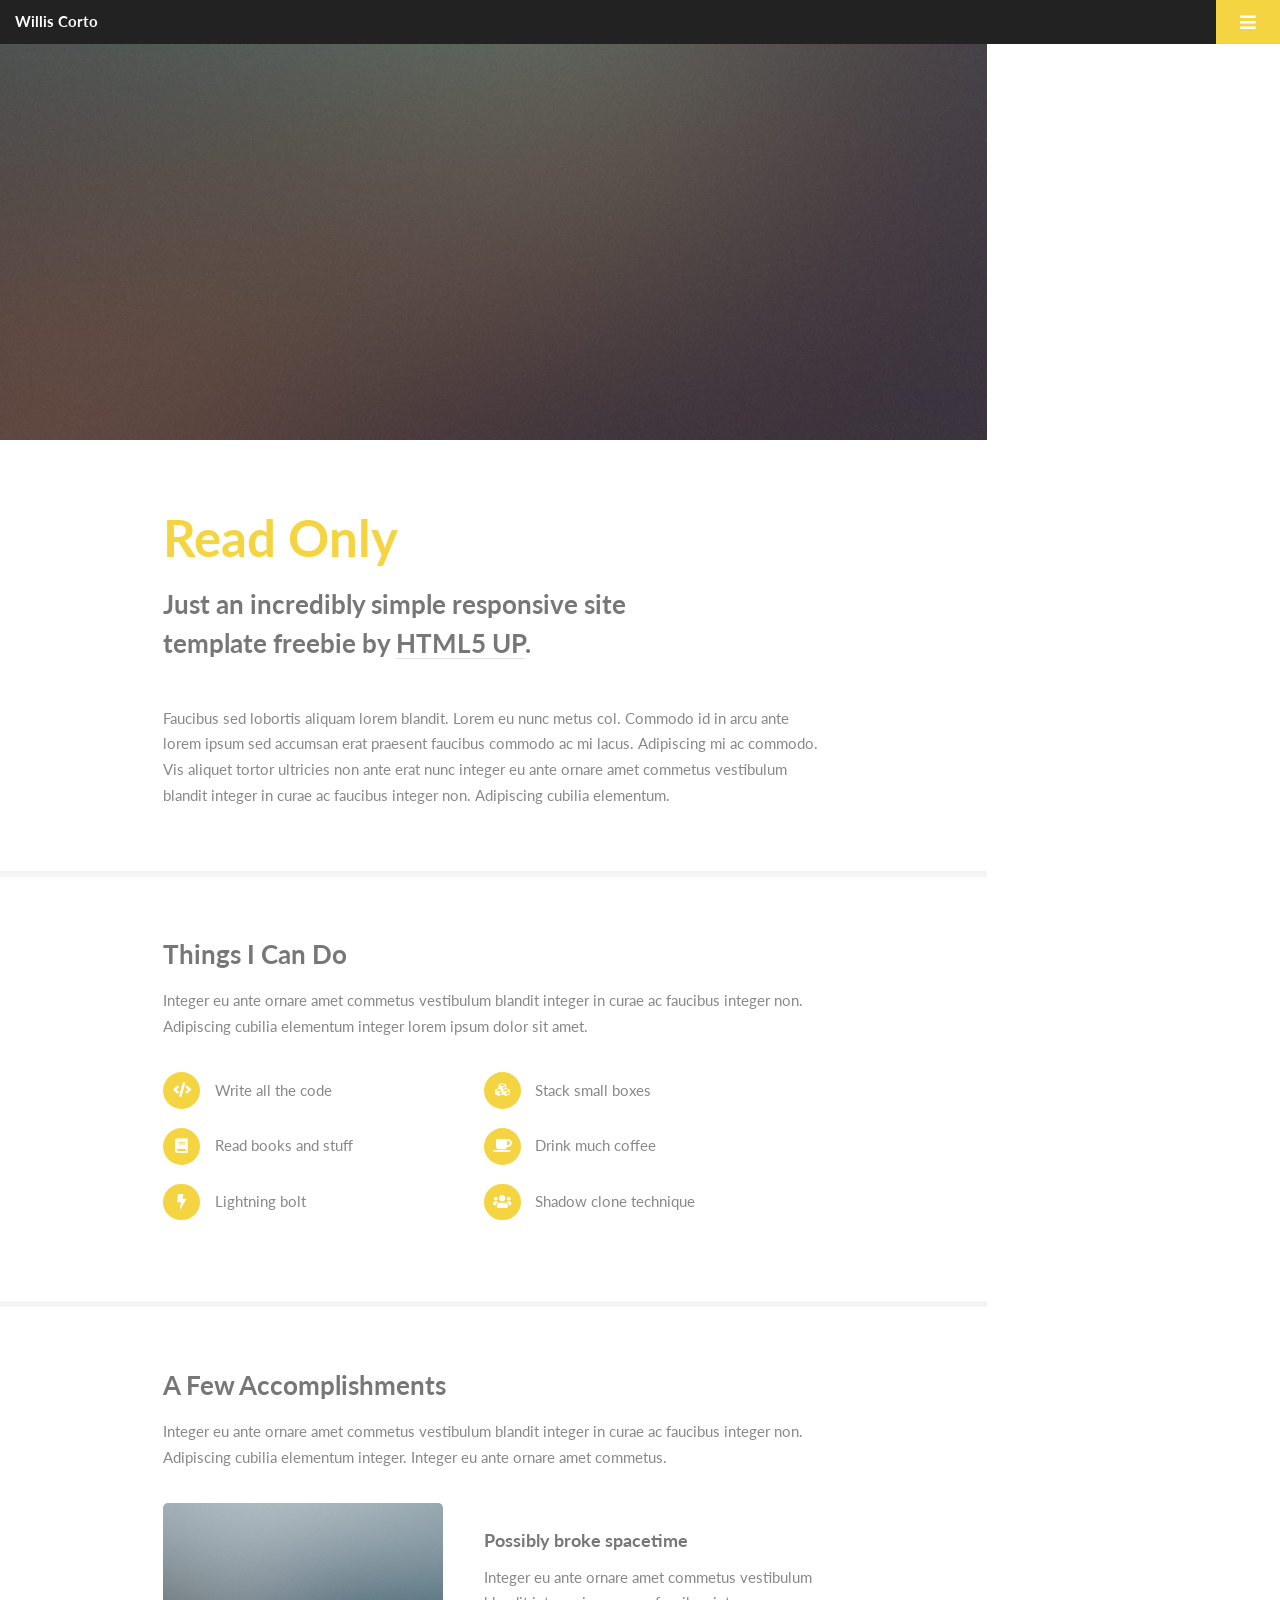
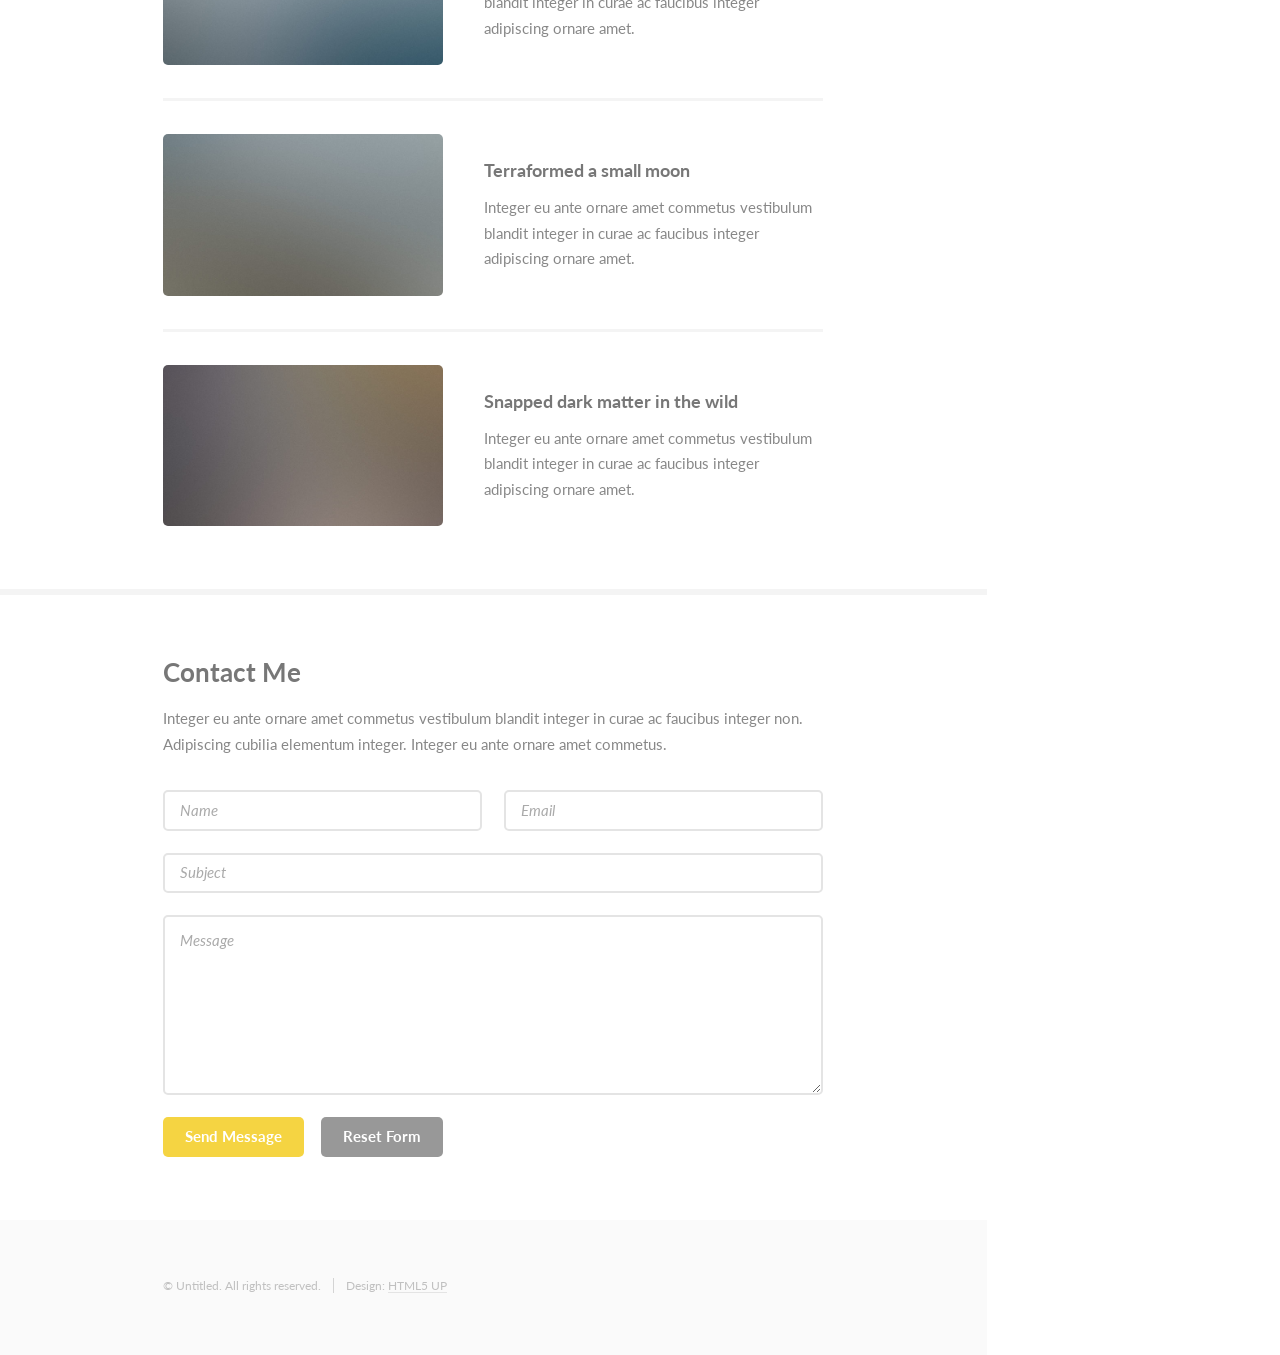
<file: ReadOnly/index.html>
<!DOCTYPE HTML>
<!--
	Read Only by HTML5 UP
	html5up.net | @ajlkn
	Free for personal and commercial use under the CCA 3.0 license (html5up.net/license)
-->
<html>
	<head>
		<title>Read Only by HTML5 UP</title>
		<meta charset="utf-8" />
		<meta name="viewport" content="width=device-width, initial-scale=1, user-scalable=no" />
		<link rel="stylesheet" href="assets/css/main.css" />
	</head>
	<body class="is-preload">

		<!-- Header -->
			<section id="header">
				<header>
					<span class="image avatar"><img src="images/avatar.jpg" alt="" /></span>
					<h1 id="logo"><a href="#">Willis Corto</a></h1>
					<p>I got reprogrammed by a rogue AI<br />
					and now I'm totally cray</p>
				</header>
				<nav id="nav">
					<ul>
						<li><a href="#one" class="active">About</a></li>
						<li><a href="#two">Things I Can Do</a></li>
						<li><a href="#three">A Few Accomplishments</a></li>
						<li><a href="#four">Contact</a></li>
					</ul>
				</nav>
				<footer>
					<ul class="icons">
						<li><a href="#" class="icon brands fa-twitter"><span class="label">Twitter</span></a></li>
						<li><a href="#" class="icon brands fa-facebook-f"><span class="label">Facebook</span></a></li>
						<li><a href="#" class="icon brands fa-instagram"><span class="label">Instagram</span></a></li>
						<li><a href="#" class="icon brands fa-github"><span class="label">Github</span></a></li>
						<li><a href="#" class="icon solid fa-envelope"><span class="label">Email</span></a></li>
					</ul>
				</footer>
			</section>

		<!-- Wrapper -->
			<div id="wrapper">

				<!-- Main -->
					<div id="main">

						<!-- One -->
							<section id="one">
								<div class="image main" data-position="center">
									<img src="images/banner.jpg" alt="" />
								</div>
								<div class="container">
									<header class="major">
										<h2>Read Only</h2>
										<p>Just an incredibly simple responsive site<br />
										template freebie by <a href="http://html5up.net">HTML5 UP</a>.</p>
									</header>
									<p>Faucibus sed lobortis aliquam lorem blandit. Lorem eu nunc metus col. Commodo id in arcu ante lorem ipsum sed accumsan erat praesent faucibus commodo ac mi lacus. Adipiscing mi ac commodo. Vis aliquet tortor ultricies non ante erat nunc integer eu ante ornare amet commetus vestibulum blandit integer in curae ac faucibus integer non. Adipiscing cubilia elementum.</p>
								</div>
							</section>

						<!-- Two -->
							<section id="two">
								<div class="container">
									<h3>Things I Can Do</h3>
									<p>Integer eu ante ornare amet commetus vestibulum blandit integer in curae ac faucibus integer non. Adipiscing cubilia elementum integer lorem ipsum dolor sit amet.</p>
									<ul class="feature-icons">
										<li class="icon solid fa-code">Write all the code</li>
										<li class="icon solid fa-cubes">Stack small boxes</li>
										<li class="icon solid fa-book">Read books and stuff</li>
										<li class="icon solid fa-coffee">Drink much coffee</li>
										<li class="icon solid fa-bolt">Lightning bolt</li>
										<li class="icon solid fa-users">Shadow clone technique</li>
									</ul>
								</div>
							</section>

						<!-- Three -->
							<section id="three">
								<div class="container">
									<h3>A Few Accomplishments</h3>
									<p>Integer eu ante ornare amet commetus vestibulum blandit integer in curae ac faucibus integer non. Adipiscing cubilia elementum integer. Integer eu ante ornare amet commetus.</p>
									<div class="features">
										<article>
											<a href="#" class="image"><img src="images/pic01.jpg" alt="" /></a>
											<div class="inner">
												<h4>Possibly broke spacetime</h4>
												<p>Integer eu ante ornare amet commetus vestibulum blandit integer in curae ac faucibus integer adipiscing ornare amet.</p>
											</div>
										</article>
										<article>
											<a href="#" class="image"><img src="images/pic02.jpg" alt="" /></a>
											<div class="inner">
												<h4>Terraformed a small moon</h4>
												<p>Integer eu ante ornare amet commetus vestibulum blandit integer in curae ac faucibus integer adipiscing ornare amet.</p>
											</div>
										</article>
										<article>
											<a href="#" class="image"><img src="images/pic03.jpg" alt="" /></a>
											<div class="inner">
												<h4>Snapped dark matter in the wild</h4>
												<p>Integer eu ante ornare amet commetus vestibulum blandit integer in curae ac faucibus integer adipiscing ornare amet.</p>
											</div>
										</article>
									</div>
								</div>
							</section>

						<!-- Four -->
							<section id="four">
								<div class="container">
									<h3>Contact Me</h3>
									<p>Integer eu ante ornare amet commetus vestibulum blandit integer in curae ac faucibus integer non. Adipiscing cubilia elementum integer. Integer eu ante ornare amet commetus.</p>
									<form method="post" action="#">
										<div class="row gtr-uniform">
											<div class="col-6 col-12-xsmall"><input type="text" name="name" id="name" placeholder="Name" /></div>
											<div class="col-6 col-12-xsmall"><input type="email" name="email" id="email" placeholder="Email" /></div>
											<div class="col-12"><input type="text" name="subject" id="subject" placeholder="Subject" /></div>
											<div class="col-12"><textarea name="message" id="message" placeholder="Message" rows="6"></textarea></div>
											<div class="col-12">
												<ul class="actions">
													<li><input type="submit" class="primary" value="Send Message" /></li>
													<li><input type="reset" value="Reset Form" /></li>
												</ul>
											</div>
										</div>
									</form>
								</div>
							</section>

						<!-- Five -->
						<!--
							<section id="five">
								<div class="container">
									<h3>Elements</h3>

									<section>
										<h4>Text</h4>
										<p>This is <b>bold</b> and this is <strong>strong</strong>. This is <i>italic</i> and this is <em>emphasized</em>.
										This is <sup>superscript</sup> text and this is <sub>subscript</sub> text.
										This is <u>underlined</u> and this is code: <code>for (;;) { ... }</code>. Finally, <a href="#">this is a link</a>.</p>
										<hr />
										<header>
											<h4>Heading with a Subtitle</h4>
											<p>Lorem ipsum dolor sit amet nullam id egestas urna aliquam</p>
										</header>
										<p>Nunc lacinia ante nunc ac lobortis. Interdum adipiscing gravida odio porttitor sem non mi integer non faucibus ornare mi ut ante amet placerat aliquet. Volutpat eu sed ante lacinia sapien lorem accumsan varius montes viverra nibh in adipiscing blandit tempus accumsan.</p>
										<header>
											<h5>Heading with a Subtitle</h5>
											<p>Lorem ipsum dolor sit amet nullam id egestas urna aliquam</p>
										</header>
										<p>Nunc lacinia ante nunc ac lobortis. Interdum adipiscing gravida odio porttitor sem non mi integer non faucibus ornare mi ut ante amet placerat aliquet. Volutpat eu sed ante lacinia sapien lorem accumsan varius montes viverra nibh in adipiscing blandit tempus accumsan.</p>
										<hr />
										<h2>Heading Level 2</h2>
										<h3>Heading Level 3</h3>
										<h4>Heading Level 4</h4>
										<h5>Heading Level 5</h5>
										<h6>Heading Level 6</h6>
										<hr />
										<h5>Blockquote</h5>
										<blockquote>Fringilla nisl. Donec accumsan interdum nisi, quis tincidunt felis sagittis eget tempus euismod. Vestibulum ante ipsum primis in faucibus vestibulum. Blandit adipiscing eu felis iaculis volutpat ac adipiscing accumsan faucibus. Vestibulum ante ipsum primis in faucibus lorem ipsum dolor sit amet nullam adipiscing eu felis.</blockquote>
										<h5>Preformatted</h5>
										<pre><code>i = 0;

while (!deck.isInOrder()) {
    print 'Iteration ' + i;
    deck.shuffle();
    i++;
}

print 'It took ' + i + ' iterations to sort the deck.';</code></pre>
									</section>

									<section>
										<h4>Lists</h4>
										<div class="row">
											<div class="col-6 col-12-xsmall">
												<h5>Unordered</h5>
												<ul>
													<li>Dolor pulvinar etiam magna etiam.</li>
													<li>Sagittis adipiscing lorem eleifend.</li>
													<li>Felis enim feugiat dolore viverra.</li>
												</ul>
												<h5>Alternate</h5>
												<ul class="alt">
													<li>Dolor pulvinar etiam magna etiam.</li>
													<li>Sagittis adipiscing lorem eleifend.</li>
													<li>Felis enim feugiat dolore viverra.</li>
												</ul>
											</div>
											<div class="col-6 col-12-xsmall">
												<h5>Ordered</h5>
												<ol>
													<li>Dolor pulvinar etiam magna etiam.</li>
													<li>Etiam vel felis at lorem sed viverra.</li>
													<li>Felis enim feugiat dolore viverra.</li>
													<li>Dolor pulvinar etiam magna etiam.</li>
													<li>Etiam vel felis at lorem sed viverra.</li>
													<li>Felis enim feugiat dolore viverra.</li>
												</ol>
												<h5>Icons</h5>
												<ul class="icons">
													<li><a href="#" class="icon brands fa-twitter"><span class="label">Twitter</span></a></li>
													<li><a href="#" class="icon brands fa-facebook-f"><span class="label">Facebook</span></a></li>
													<li><a href="#" class="icon brands fa-instagram"><span class="label">Instagram</span></a></li>
													<li><a href="#" class="icon brands fa-github"><span class="label">Github</span></a></li>
													<li><a href="#" class="icon brands fa-dribbble"><span class="label">Dribbble</span></a></li>
													<li><a href="#" class="icon brands fa-tumblr"><span class="label">Tumblr</span></a></li>
												</ul>
											</div>
										</div>
										<h5>Actions</h5>
										<ul class="actions">
											<li><a href="#" class="button primary">Default</a></li>
											<li><a href="#" class="button">Default</a></li>
											<li><a href="#" class="button alt">Default</a></li>
										</ul>
										<ul class="actions small">
											<li><a href="#" class="button primary small">Small</a></li>
											<li><a href="#" class="button small">Small</a></li>
											<li><a href="#" class="button alt small">Small</a></li>
										</ul>
										<div class="row">
											<div class="col-3 col-6-medium col-12-xsmall">
												<ul class="actions stacked">
													<li><a href="#" class="button primary">Default</a></li>
													<li><a href="#" class="button">Default</a></li>
													<li><a href="#" class="button alt">Default</a></li>
												</ul>
											</div>
											<div class="col-3 col-6 col-12-xsmall">
												<ul class="actions stacked">
													<li><a href="#" class="button primary small">Small</a></li>
													<li><a href="#" class="button small">Small</a></li>
													<li><a href="#" class="button alt small">Small</a></li>
												</ul>
											</div>
											<div class="col-3 col-6-medium col-12-xsmall">
												<ul class="actions stacked">
													<li><a href="#" class="button primary fit">Default</a></li>
													<li><a href="#" class="button fit">Default</a></li>
													<li><a href="#" class="button alt fit">Default</a></li>
												</ul>
											</div>
											<div class="col-3 col-6-medium col-12-xsmall">
												<ul class="actions stacked">
													<li><a href="#" class="button primary small fit">Small</a></li>
													<li><a href="#" class="button small fit">Small</a></li>
													<li><a href="#" class="button alt small fit">Small</a></li>
												</ul>
											</div>
										</div>
									</section>

									<section>
										<h4>Table</h4>
										<h5>Default</h5>
										<div class="table-wrapper">
											<table>
												<thead>
													<tr>
														<th>Name</th>
														<th>Description</th>
														<th>Price</th>
													</tr>
												</thead>
												<tbody>
													<tr>
														<td>Item One</td>
														<td>Ante turpis integer aliquet porttitor.</td>
														<td>29.99</td>
													</tr>
													<tr>
														<td>Item Two</td>
														<td>Vis ac commodo adipiscing arcu aliquet.</td>
														<td>19.99</td>
													</tr>
													<tr>
														<td>Item Three</td>
														<td> Morbi faucibus arcu accumsan lorem.</td>
														<td>29.99</td>
													</tr>
													<tr>
														<td>Item Four</td>
														<td>Vitae integer tempus condimentum.</td>
														<td>19.99</td>
													</tr>
													<tr>
														<td>Item Five</td>
														<td>Ante turpis integer aliquet porttitor.</td>
														<td>29.99</td>
													</tr>
												</tbody>
												<tfoot>
													<tr>
														<td colspan="2"></td>
														<td>100.00</td>
													</tr>
												</tfoot>
											</table>
										</div>

										<h5>Alternate</h5>
										<div class="table-wrapper">
											<table class="alt">
												<thead>
													<tr>
														<th>Name</th>
														<th>Description</th>
														<th>Price</th>
													</tr>
												</thead>
												<tbody>
													<tr>
														<td>Item One</td>
														<td>Ante turpis integer aliquet porttitor.</td>
														<td>29.99</td>
													</tr>
													<tr>
														<td>Item Two</td>
														<td>Vis ac commodo adipiscing arcu aliquet.</td>
														<td>19.99</td>
													</tr>
													<tr>
														<td>Item Three</td>
														<td> Morbi faucibus arcu accumsan lorem.</td>
														<td>29.99</td>
													</tr>
													<tr>
														<td>Item Four</td>
														<td>Vitae integer tempus condimentum.</td>
														<td>19.99</td>
													</tr>
													<tr>
														<td>Item Five</td>
														<td>Ante turpis integer aliquet porttitor.</td>
														<td>29.99</td>
													</tr>
												</tbody>
												<tfoot>
													<tr>
														<td colspan="2"></td>
														<td>100.00</td>
													</tr>
												</tfoot>
											</table>
										</div>
									</section>

									<section>
										<h4>Buttons</h4>
										<ul class="actions">
											<li><a href="#" class="button primary">Primary</a></li>
											<li><a href="#" class="button">Default</a></li>
											<li><a href="#" class="button alt">Alternate</a></li>
										</ul>
										<ul class="actions">
											<li><a href="#" class="button primary large">Large</a></li>
											<li><a href="#" class="button">Default</a></li>
											<li><a href="#" class="button alt small">Small</a></li>
										</ul>
										<ul class="actions fit">
											<li><a href="#" class="button primary fit">Fit</a></li>
											<li><a href="#" class="button fit">Fit</a></li>
											<li><a href="#" class="button alt fit">Fit</a></li>
										</ul>
										<ul class="actions fit small">
											<li><a href="#" class="button primary fit small">Fit + Small</a></li>
											<li><a href="#" class="button fit small">Fit + Small</a></li>
											<li><a href="#" class="button alt fit small">Fit + Small</a></li>
										</ul>
										<ul class="actions">
											<li><a href="#" class="button primary icon solid fa-download">Icon</a></li>
											<li><a href="#" class="button icon solid fa-download">Icon</a></li>
											<li><a href="#" class="button alt icon solid fa-check">Icon</a></li>
										</ul>
										<ul class="actions">
											<li><span class="button primary disabled">Primary</span></li>
											<li><span class="button disabled">Default</span></li>
											<li><span class="button alt disabled">Alternate</span></li>
										</ul>
									</section>

									<section>
										<h4>Form</h4>
										<form method="post" action="#">
											<div class="row gtr-uniform">
												<div class="col-6 col-12-xsmall">
													<input type="text" name="demo-name" id="demo-name" value="" placeholder="Name" />
												</div>
												<div class="col-6 col-12-xsmall">
													<input type="email" name="demo-email" id="demo-email" value="" placeholder="Email" />
												</div>
												<div class="col-12">
													<select name="demo-category" id="demo-category">
														<option value="">- Category -</option>
														<option value="1">Manufacturing</option>
														<option value="1">Shipping</option>
														<option value="1">Administration</option>
														<option value="1">Human Resources</option>
													</select>
												</div>
												<div class="col-4 col-12-medium">
													<input type="radio" id="demo-priority-low" name="demo-priority" checked>
													<label for="demo-priority-low">Low Priority</label>
												</div>
												<div class="col-4 col-12-medium">
													<input type="radio" id="demo-priority-normal" name="demo-priority">
													<label for="demo-priority-normal">Normal Priority</label>
												</div>
												<div class="col-4 col-12-medium">
													<input type="radio" id="demo-priority-high" name="demo-priority">
													<label for="demo-priority-high">High Priority</label>
												</div>
												<div class="col-6 col-12-medium">
													<input type="checkbox" id="demo-copy" name="demo-copy">
													<label for="demo-copy">Email me a copy of this message</label>
												</div>
												<div class="col-6 col-12-medium">
													<input type="checkbox" id="demo-human" name="demo-human" checked>
													<label for="demo-human">I am a human and not a robot</label>
												</div>
												<div class="col-12">
													<textarea name="demo-message" id="demo-message" placeholder="Enter your message" rows="6"></textarea>
												</div>
												<div class="col-12">
													<ul class="actions">
														<li><input type="submit" value="Send Message" /></li>
														<li><input type="reset" value="Reset" class="alt" /></li>
													</ul>
												</div>
											</div>
										</form>
									</section>

									<section>
										<h4>Image</h4>
										<h5>Fit</h5>
										<span class="image fit"><img src="images/banner.jpg" alt="" /></span>
										<div class="box alt">
											<div class="row gtr-50 gtr-uniform">
												<div class="col-4"><span class="image fit"><img src="images/pic01.jpg" alt="" /></span></div>
												<div class="col-4"><span class="image fit"><img src="images/pic02.jpg" alt="" /></span></div>
												<div class="col-4"><span class="image fit"><img src="images/pic03.jpg" alt="" /></span></div>
												<div class="col-4"><span class="image fit"><img src="images/pic02.jpg" alt="" /></span></div>
												<div class="col-4"><span class="image fit"><img src="images/pic03.jpg" alt="" /></span></div>
												<div class="col-4"><span class="image fit"><img src="images/pic01.jpg" alt="" /></span></div>
												<div class="col-4"><span class="image fit"><img src="images/pic03.jpg" alt="" /></span></div>
												<div class="col-4"><span class="image fit"><img src="images/pic01.jpg" alt="" /></span></div>
												<div class="col-4"><span class="image fit"><img src="images/pic02.jpg" alt="" /></span></div>
											</div>
										</div>
										<h5>Left &amp; Right</h5>
										<p><span class="image left"><img src="images/avatar.jpg" alt="" /></span>Fringilla nisl. Donec accumsan interdum nisi, quis tincidunt felis sagittis eget. tempus euismod. Vestibulum ante ipsum primis in faucibus vestibulum. Blandit adipiscing eu felis iaculis volutpat ac adipiscing accumsan eu faucibus. Integer ac pellentesque praesent tincidunt felis sagittis eget. tempus euismod. Vestibulum ante ipsum primis in faucibus vestibulum. Blandit adipiscing eu felis iaculis volutpat ac adipiscing accumsan eu faucibus. Integer ac pellentesque praesent. Donec accumsan interdum nisi, quis tincidunt felis sagittis eget. tempus euismod. Vestibulum ante ipsum primis in faucibus vestibulum. Blandit adipiscing eu felis iaculis volutpat ac adipiscing accumsan eu faucibus. Integer ac pellentesque praesent tincidunt felis sagittis eget. tempus euismod. Vestibulum ante ipsum primis in faucibus vestibulum. Blandit adipiscing eu felis iaculis volutpat ac adipiscing accumsan eu faucibus. Integer ac pellentesque praesent.</p>
										<p><span class="image right"><img src="images/avatar.jpg" alt="" /></span>Fringilla nisl. Donec accumsan interdum nisi, quis tincidunt felis sagittis eget. tempus euismod. Vestibulum ante ipsum primis in faucibus vestibulum. Blandit adipiscing eu felis iaculis volutpat ac adipiscing accumsan eu faucibus. Integer ac pellentesque praesent tincidunt felis sagittis eget. tempus euismod. Vestibulum ante ipsum primis in faucibus vestibulum. Blandit adipiscing eu felis iaculis volutpat ac adipiscing accumsan eu faucibus. Integer ac pellentesque praesent. Donec accumsan interdum nisi, quis tincidunt felis sagittis eget. tempus euismod. Vestibulum ante ipsum primis in faucibus vestibulum. Blandit adipiscing eu felis iaculis volutpat ac adipiscing accumsan eu faucibus. Integer ac pellentesque praesent tincidunt felis sagittis eget. tempus euismod. Vestibulum ante ipsum primis in faucibus vestibulum. Blandit adipiscing eu felis iaculis volutpat ac adipiscing accumsan eu faucibus. Integer ac pellentesque praesent.</p>
									</section>

								</div>
							</section>
						-->

					</div>

				<!-- Footer -->
					<section id="footer">
						<div class="container">
							<ul class="copyright">
								<li>&copy; Untitled. All rights reserved.</li><li>Design: <a href="http://html5up.net">HTML5 UP</a></li>
							</ul>
						</div>
					</section>

			</div>

		<!-- Scripts -->
			<script src="assets/js/jquery.min.js"></script>
			<script src="assets/js/jquery.scrollex.min.js"></script>
			<script src="assets/js/jquery.scrolly.min.js"></script>
			<script src="assets/js/browser.min.js"></script>
			<script src="assets/js/breakpoints.min.js"></script>
			<script src="assets/js/util.js"></script>
			<script src="assets/js/main.js"></script>

	</body>
</html>
</file>
<file: ReadOnly/assets/css/main.css>
@import url("fontawesome-all.min.css");
@import url("https://fonts.googleapis.com/css?family=Lato:400,400italic,700,700italic|Source+Code+Pro:400");

/*Due to the template not being commented, like, at all, i am not 100% sure this hasnt been done elsewhere, and with other uni projects i dont rlly have the time to dig deeper and learn webdev*/
:root{
	--BackgroundColour: #fff;
		--BackgroundColourA: #121218;

	--AccentColour: #f5d442;
	--AccentTextColour: :
}

.CentreMe
{
	text-align:center;
}

/*https://www.w3schools.com/howto/howto_js_slideshow.asp*/


.slideshow{
	position: relative;
	margin: auto;
}

/*Hidden by default, animations will follow*/
.slides {
	display: none;
}


.prev, .next {
	cursor: pointer;
	position: absolute;
	top: 50px;
	width: auto;
	margin-top: 20em;
	padding: 16px;
	color: var(--AccentColour);
	font-weight: bold;
	font-size: 18px;
	transition: 0.6s ease;
	border-radius: 0 3px 3px 0;
	user-select: none;
}


.next {
	right: 0;
	border-radius: 3px 0 0 3px;
}

.prev:hover, .next:hover {
	background-color: rgba(0,0,0,0.8);
}

.cap-text {
	color: var(--AccentColour);
	font-size: 15px;
	position: relative;
	bottom: 8px;
	width: 100%;
	text-align: center;
}

.num-text {
	color: var(--AccentColour);
	font-size: 12px;
	padding: 1em 5em;
	position: relative;
	text-align: center;
}

.dot {
	cursor: pointer;
	height: 15px;
	width: 15px;
	margin: 0 2px;
	background-color: #bbb;
	border-radius: 50%;
	display: inline-block;
	transition: background-color 0.6s ease;
}

.active, .dot:hover {
	background-color: #717171;
}

.SSFade {
	animation-name: fade;
	animation-duration: 1.5s;
}

@keyframes SSFade {
	from {opacity: .4}
	to {opacity: 1}
}

/*
	Read Only by HTML5 UP
	html5up.net | @ajlkn
	Free for personal and commercial use under the CCA 3.0 license (html5up.net/license)
*/

html, body, div, span, applet, object,
iframe, h1, h2, h3, h4, h5, h6, p, blockquote,
pre, a, abbr, acronym, address, big, cite,
code, del, dfn, em, img, ins, kbd, q, s, samp,
small, strike, strong, sub, sup, tt, var, b,
u, i, center, dl, dt, dd, ol, ul, li, fieldset,
form, label, legend, table, caption, tbody,
tfoot, thead, tr, th, td, article, aside,
canvas, details, embed, figure, figcaption,
footer, header, hgroup, menu, nav, output, ruby,
section, summary, time, mark, audio, video {
	margin: 0;
	padding: 0;
	border: 0;
	font-size: 100%;
	font: inherit;
	vertical-align: baseline;
}

article, aside, details, figcaption, figure,
footer, header, hgroup, menu, nav, section {
	display: block;}

body {
	line-height: 1;
}

ol, ul {
	list-style: none;
}

blockquote, q {
	quotes: none;
}

	blockquote:before, blockquote:after, q:before, q:after {
		content: '';
		content: none;
	}

table {
	border-collapse: collapse;
	border-spacing: 0;
}

body {
	-webkit-text-size-adjust: none;
}

mark {
	background-color: transparent;
	color: inherit;
}

input::-moz-focus-inner {
	border: 0;
	padding: 0;
}

input, select, textarea {
	-moz-appearance: none;
	-webkit-appearance: none;
	-ms-appearance: none;
	appearance: none;
}

/* Basic */

	html {
		box-sizing: border-box;
	}

	*, *:before, *:after {
		box-sizing: inherit;
	}

	body {
		background: #fff;
	}

		body.is-preload *, body.is-preload *:before, body.is-preload *:after {
			-moz-animation: none !important;
			-webkit-animation: none !important;
			-ms-animation: none !important;
			animation: none !important;
			-moz-transition: none !important;
			-webkit-transition: none !important;
			-ms-transition: none !important;
			transition: none !important;
		}

	body, input, select, textarea {
		color: #888;
		font-family: "Lato", sans-serif;
		font-size: 16pt;
		font-weight: 400;
		line-height: 1.75em;
	}

	a {
		-moz-transition: color 0.2s ease-in-out, border-color 0.2s ease-in-out;
		-webkit-transition: color 0.2s ease-in-out, border-color 0.2s ease-in-out;
		-ms-transition: color 0.2s ease-in-out, border-color 0.2s ease-in-out;
		transition: color 0.2s ease-in-out, border-color 0.2s ease-in-out;
		border-bottom: solid 1px #e4e4e4;
		color: inherit;
		text-decoration: none;
	}

		a:hover {
			border-bottom-color: transparent;
			color: #f5d442 !important;
		}

	strong, b {
		color: #777;
		font-weight: 700;
	}

	em, i {
		font-style: italic;
	}

	p {
		margin: 0 0 2.25em 0;
	}

	h1, h2, h3, h4, h5, h6 {
		color: #777;
		font-weight: 700;
		line-height: 1em;
		margin: 0 0 0.5625em 0;
	}

		h1 a, h2 a, h3 a, h4 a, h5 a, h6 a {
			border: 0;
			color: inherit;
			text-decoration: none;
		}

	h2 {
		font-size: 2em;
		line-height: 1.5em;
	}

	h3 {
		font-size: 1.75em;
		line-height: 1.5em;
	}

	h4 {
		font-size: 1.25em;
		line-height: 1.5em;
	}

	h5 {
		font-size: 0.9em;
		line-height: 1.5em;
	}

	h6 {
		font-size: 0.7em;
		line-height: 1.5em;
	}

	sub {
		font-size: 0.8em;
		position: relative;
		top: 0.5em;
	}

	sup {
		font-size: 0.8em;
		position: relative;
		top: -0.5em;
	}

	hr {
		border: 0;
		border-bottom: solid 2px #f4f4f4;
		margin: 2.25em 0;
	}

		hr.major {
			margin: 3.375em 0;
		}

	blockquote {
		border-left: solid 8px #e4e4e4;
		font-style: italic;
		margin: 0 0 2.25em 0;
		padding: 0.5em 0 0.5em 2em;
	}

	code {
		background: #555;
		border-radius: 5px;
		color: #fff;
		font-family: "Source Code Pro", monospace;
		font-size: 0.9em;
		margin: 0 0.25em;
		padding: 0.25em 0.65em;
	}

	pre {
		font-family: "Source Code Pro", monospace;
		font-size: 0.9em;
		margin: 0 0 2.25em 0;
	}

		pre code {
			-webkit-overflow-scrolling: touch;
			display: block;
			line-height: 1.5em;
			overflow-x: auto;
			padding: 1em 1.5em;
		}

	.align-left {
		text-align: left;
	}

	.align-center {
		text-align: center;
	}

	.align-right {
		text-align: right;
	}

/* Row */

	.row {
		display: flex;
		flex-wrap: wrap;
		box-sizing: border-box;
		align-items: stretch;
	}

		.row > * {
			box-sizing: border-box;
		}

		.row.gtr-uniform > * > :last-child {
			margin-bottom: 0;
		}

		.row.aln-left {
			justify-content: flex-start;
		}

		.row.aln-center {
			justify-content: center;
		}

		.row.aln-right {
			justify-content: flex-end;
		}

		.row.aln-top {
			align-items: flex-start;
		}

		.row.aln-middle {
			align-items: center;
		}

		.row.aln-bottom {
			align-items: flex-end;
		}

		.row > .imp {
			order: -1;
		}

		.row > .col-1 {
			width: 8.33333%;
		}

		.row > .off-1 {
			margin-left: 8.33333%;
		}

		.row > .col-2 {
			width: 16.66667%;
		}

		.row > .off-2 {
			margin-left: 16.66667%;
		}

		.row > .col-3 {
			width: 25%;
		}

		.row > .off-3 {
			margin-left: 25%;
		}

		.row > .col-4 {
			width: 33.33333%;
		}

		.row > .off-4 {
			margin-left: 33.33333%;
		}

		.row > .col-5 {
			width: 41.66667%;
		}

		.row > .off-5 {
			margin-left: 41.66667%;
		}

		.row > .col-6 {
			width: 50%;
		}

		.row > .off-6 {
			margin-left: 50%;
		}

		.row > .col-7 {
			width: 58.33333%;
		}

		.row > .off-7 {
			margin-left: 58.33333%;
		}

		.row > .col-8 {
			width: 66.66667%;
		}

		.row > .off-8 {
			margin-left: 66.66667%;
		}

		.row > .col-9 {
			width: 75%;
		}

		.row > .off-9 {
			margin-left: 75%;
		}

		.row > .col-10 {
			width: 83.33333%;
		}

		.row > .off-10 {
			margin-left: 83.33333%;
		}

		.row > .col-11 {
			width: 91.66667%;
		}

		.row > .off-11 {
			margin-left: 91.66667%;
		}

		.row > .col-12 {
			width: 100%;
		}

		.row > .off-12 {
			margin-left: 100%;
		}

		.row.gtr-0 {
			margin-top: 0;
			margin-left: 0em;
		}

			.row.gtr-0 > * {
				padding: 0 0 0 0em;
			}

			.row.gtr-0.gtr-uniform {
				margin-top: 0em;
			}

				.row.gtr-0.gtr-uniform > * {
					padding-top: 0em;
				}

		.row.gtr-25 {
			margin-top: 0;
			margin-left: -0.5em;
		}

			.row.gtr-25 > * {
				padding: 0 0 0 0.5em;
			}

			.row.gtr-25.gtr-uniform {
				margin-top: -0.5em;
			}

				.row.gtr-25.gtr-uniform > * {
					padding-top: 0.5em;
				}

		.row.gtr-50 {
			margin-top: 0;
			margin-left: -1em;
		}

			.row.gtr-50 > * {
				padding: 0 0 0 1em;
			}

			.row.gtr-50.gtr-uniform {
				margin-top: -1em;
			}

				.row.gtr-50.gtr-uniform > * {
					padding-top: 1em;
				}

		.row {
			margin-top: 0;
			margin-left: -2em;
		}

			.row > * {
				padding: 0 0 0 2em;
			}

			.row.gtr-uniform {
				margin-top: -2em;
			}

				.row.gtr-uniform > * {
					padding-top: 2em;
				}

		.row.gtr-150 {
			margin-top: 0;
			margin-left: -3em;
		}

			.row.gtr-150 > * {
				padding: 0 0 0 3em;
			}

			.row.gtr-150.gtr-uniform {
				margin-top: -3em;
			}

				.row.gtr-150.gtr-uniform > * {
					padding-top: 3em;
				}

		.row.gtr-200 {
			margin-top: 0;
			margin-left: -4em;
		}

			.row.gtr-200 > * {
				padding: 0 0 0 4em;
			}

			.row.gtr-200.gtr-uniform {
				margin-top: -4em;
			}

				.row.gtr-200.gtr-uniform > * {
					padding-top: 4em;
				}

		@media screen and (max-width: 1680px) {

			.row {
				display: flex;
				flex-wrap: wrap;
				box-sizing: border-box;
				align-items: stretch;
			}

				.row > * {
					box-sizing: border-box;
				}

				.row.gtr-uniform > * > :last-child {
					margin-bottom: 0;
				}

				.row.aln-left {
					justify-content: flex-start;
				}

				.row.aln-center {
					justify-content: center;
				}

				.row.aln-right {
					justify-content: flex-end;
				}

				.row.aln-top {
					align-items: flex-start;
				}

				.row.aln-middle {
					align-items: center;
				}

				.row.aln-bottom {
					align-items: flex-end;
				}

				.row > .imp-xlarge {
					order: -1;
				}

				.row > .col-1-xlarge {
					width: 8.33333%;
				}

				.row > .off-1-xlarge {
					margin-left: 8.33333%;
				}

				.row > .col-2-xlarge {
					width: 16.66667%;
				}

				.row > .off-2-xlarge {
					margin-left: 16.66667%;
				}

				.row > .col-3-xlarge {
					width: 25%;
				}

				.row > .off-3-xlarge {
					margin-left: 25%;
				}

				.row > .col-4-xlarge {
					width: 33.33333%;
				}

				.row > .off-4-xlarge {
					margin-left: 33.33333%;
				}

				.row > .col-5-xlarge {
					width: 41.66667%;
				}

				.row > .off-5-xlarge {
					margin-left: 41.66667%;
				}

				.row > .col-6-xlarge {
					width: 50%;
				}

				.row > .off-6-xlarge {
					margin-left: 50%;
				}

				.row > .col-7-xlarge {
					width: 58.33333%;
				}

				.row > .off-7-xlarge {
					margin-left: 58.33333%;
				}

				.row > .col-8-xlarge {
					width: 66.66667%;
				}

				.row > .off-8-xlarge {
					margin-left: 66.66667%;
				}

				.row > .col-9-xlarge {
					width: 75%;
				}

				.row > .off-9-xlarge {
					margin-left: 75%;
				}

				.row > .col-10-xlarge {
					width: 83.33333%;
				}

				.row > .off-10-xlarge {
					margin-left: 83.33333%;
				}

				.row > .col-11-xlarge {
					width: 91.66667%;
				}

				.row > .off-11-xlarge {
					margin-left: 91.66667%;
				}

				.row > .col-12-xlarge {
					width: 100%;
				}

				.row > .off-12-xlarge {
					margin-left: 100%;
				}

				.row.gtr-0 {
					margin-top: 0;
					margin-left: 0em;
				}

					.row.gtr-0 > * {
						padding: 0 0 0 0em;
					}

					.row.gtr-0.gtr-uniform {
						margin-top: 0em;
					}

						.row.gtr-0.gtr-uniform > * {
							padding-top: 0em;
						}

				.row.gtr-25 {
					margin-top: 0;
					margin-left: -0.5em;
				}

					.row.gtr-25 > * {
						padding: 0 0 0 0.5em;
					}

					.row.gtr-25.gtr-uniform {
						margin-top: -0.5em;
					}

						.row.gtr-25.gtr-uniform > * {
							padding-top: 0.5em;
						}

				.row.gtr-50 {
					margin-top: 0;
					margin-left: -1em;
				}

					.row.gtr-50 > * {
						padding: 0 0 0 1em;
					}

					.row.gtr-50.gtr-uniform {
						margin-top: -1em;
					}

						.row.gtr-50.gtr-uniform > * {
							padding-top: 1em;
						}

				.row {
					margin-top: 0;
					margin-left: -2em;
				}

					.row > * {
						padding: 0 0 0 2em;
					}

					.row.gtr-uniform {
						margin-top: -2em;
					}

						.row.gtr-uniform > * {
							padding-top: 2em;
						}

				.row.gtr-150 {
					margin-top: 0;
					margin-left: -3em;
				}

					.row.gtr-150 > * {
						padding: 0 0 0 3em;
					}

					.row.gtr-150.gtr-uniform {
						margin-top: -3em;
					}

						.row.gtr-150.gtr-uniform > * {
							padding-top: 3em;
						}

				.row.gtr-200 {
					margin-top: 0;
					margin-left: -4em;
				}

					.row.gtr-200 > * {
						padding: 0 0 0 4em;
					}

					.row.gtr-200.gtr-uniform {
						margin-top: -4em;
					}

						.row.gtr-200.gtr-uniform > * {
							padding-top: 4em;
						}

		}

		@media screen and (max-width: 1280px) {

			.row {
				display: flex;
				flex-wrap: wrap;
				box-sizing: border-box;
				align-items: stretch;
			}

				.row > * {
					box-sizing: border-box;
				}

				.row.gtr-uniform > * > :last-child {
					margin-bottom: 0;
				}

				.row.aln-left {
					justify-content: flex-start;
				}

				.row.aln-center {
					justify-content: center;
				}

				.row.aln-right {
					justify-content: flex-end;
				}

				.row.aln-top {
					align-items: flex-start;
				}

				.row.aln-middle {
					align-items: center;
				}

				.row.aln-bottom {
					align-items: flex-end;
				}

				.row > .imp-large {
					order: -1;
				}

				.row > .col-1-large {
					width: 8.33333%;
				}

				.row > .off-1-large {
					margin-left: 8.33333%;
				}

				.row > .col-2-large {
					width: 16.66667%;
				}

				.row > .off-2-large {
					margin-left: 16.66667%;
				}

				.row > .col-3-large {
					width: 25%;
				}

				.row > .off-3-large {
					margin-left: 25%;
				}

				.row > .col-4-large {
					width: 33.33333%;
				}

				.row > .off-4-large {
					margin-left: 33.33333%;
				}

				.row > .col-5-large {
					width: 41.66667%;
				}

				.row > .off-5-large {
					margin-left: 41.66667%;
				}

				.row > .col-6-large {
					width: 50%;
				}

				.row > .off-6-large {
					margin-left: 50%;
				}

				.row > .col-7-large {
					width: 58.33333%;
				}

				.row > .off-7-large {
					margin-left: 58.33333%;
				}

				.row > .col-8-large {
					width: 66.66667%;
				}

				.row > .off-8-large {
					margin-left: 66.66667%;
				}

				.row > .col-9-large {
					width: 75%;
				}

				.row > .off-9-large {
					margin-left: 75%;
				}

				.row > .col-10-large {
					width: 83.33333%;
				}

				.row > .off-10-large {
					margin-left: 83.33333%;
				}

				.row > .col-11-large {
					width: 91.66667%;
				}

				.row > .off-11-large {
					margin-left: 91.66667%;
				}

				.row > .col-12-large {
					width: 100%;
				}

				.row > .off-12-large {
					margin-left: 100%;
				}

				.row.gtr-0 {
					margin-top: 0;
					margin-left: 0em;
				}

					.row.gtr-0 > * {
						padding: 0 0 0 0em;
					}

					.row.gtr-0.gtr-uniform {
						margin-top: 0em;
					}

						.row.gtr-0.gtr-uniform > * {
							padding-top: 0em;
						}

				.row.gtr-25 {
					margin-top: 0;
					margin-left: -0.375em;
				}

					.row.gtr-25 > * {
						padding: 0 0 0 0.375em;
					}

					.row.gtr-25.gtr-uniform {
						margin-top: -0.375em;
					}

						.row.gtr-25.gtr-uniform > * {
							padding-top: 0.375em;
						}

				.row.gtr-50 {
					margin-top: 0;
					margin-left: -0.75em;
				}

					.row.gtr-50 > * {
						padding: 0 0 0 0.75em;
					}

					.row.gtr-50.gtr-uniform {
						margin-top: -0.75em;
					}

						.row.gtr-50.gtr-uniform > * {
							padding-top: 0.75em;
						}

				.row {
					margin-top: 0;
					margin-left: -1.5em;
				}

					.row > * {
						padding: 0 0 0 1.5em;
					}

					.row.gtr-uniform {
						margin-top: -1.5em;
					}

						.row.gtr-uniform > * {
							padding-top: 1.5em;
						}

				.row.gtr-150 {
					margin-top: 0;
					margin-left: -2.25em;
				}

					.row.gtr-150 > * {
						padding: 0 0 0 2.25em;
					}

					.row.gtr-150.gtr-uniform {
						margin-top: -2.25em;
					}

						.row.gtr-150.gtr-uniform > * {
							padding-top: 2.25em;
						}

				.row.gtr-200 {
					margin-top: 0;
					margin-left: -3em;
				}

					.row.gtr-200 > * {
						padding: 0 0 0 3em;
					}

					.row.gtr-200.gtr-uniform {
						margin-top: -3em;
					}

						.row.gtr-200.gtr-uniform > * {
							padding-top: 3em;
						}

		}

		@media screen and (max-width: 1024px) {

			.row {
				display: flex;
				flex-wrap: wrap;
				box-sizing: border-box;
				align-items: stretch;
			}

				.row > * {
					box-sizing: border-box;
				}

				.row.gtr-uniform > * > :last-child {
					margin-bottom: 0;
				}

				.row.aln-left {
					justify-content: flex-start;
				}

				.row.aln-center {
					justify-content: center;
				}

				.row.aln-right {
					justify-content: flex-end;
				}

				.row.aln-top {
					align-items: flex-start;
				}

				.row.aln-middle {
					align-items: center;
				}

				.row.aln-bottom {
					align-items: flex-end;
				}

				.row > .imp-medium {
					order: -1;
				}

				.row > .col-1-medium {
					width: 8.33333%;
				}

				.row > .off-1-medium {
					margin-left: 8.33333%;
				}

				.row > .col-2-medium {
					width: 16.66667%;
				}

				.row > .off-2-medium {
					margin-left: 16.66667%;
				}

				.row > .col-3-medium {
					width: 25%;
				}

				.row > .off-3-medium {
					margin-left: 25%;
				}

				.row > .col-4-medium {
					width: 33.33333%;
				}

				.row > .off-4-medium {
					margin-left: 33.33333%;
				}

				.row > .col-5-medium {
					width: 41.66667%;
				}

				.row > .off-5-medium {
					margin-left: 41.66667%;
				}

				.row > .col-6-medium {
					width: 50%;
				}

				.row > .off-6-medium {
					margin-left: 50%;
				}

				.row > .col-7-medium {
					width: 58.33333%;
				}

				.row > .off-7-medium {
					margin-left: 58.33333%;
				}

				.row > .col-8-medium {
					width: 66.66667%;
				}

				.row > .off-8-medium {
					margin-left: 66.66667%;
				}

				.row > .col-9-medium {
					width: 75%;
				}

				.row > .off-9-medium {
					margin-left: 75%;
				}

				.row > .col-10-medium {
					width: 83.33333%;
				}

				.row > .off-10-medium {
					margin-left: 83.33333%;
				}

				.row > .col-11-medium {
					width: 91.66667%;
				}

				.row > .off-11-medium {
					margin-left: 91.66667%;
				}

				.row > .col-12-medium {
					width: 100%;
				}

				.row > .off-12-medium {
					margin-left: 100%;
				}

				.row.gtr-0 {
					margin-top: 0;
					margin-left: 0em;
				}

					.row.gtr-0 > * {
						padding: 0 0 0 0em;
					}

					.row.gtr-0.gtr-uniform {
						margin-top: 0em;
					}

						.row.gtr-0.gtr-uniform > * {
							padding-top: 0em;
						}

				.row.gtr-25 {
					margin-top: 0;
					margin-left: -0.375em;
				}

					.row.gtr-25 > * {
						padding: 0 0 0 0.375em;
					}

					.row.gtr-25.gtr-uniform {
						margin-top: -0.375em;
					}

						.row.gtr-25.gtr-uniform > * {
							padding-top: 0.375em;
						}

				.row.gtr-50 {
					margin-top: 0;
					margin-left: -0.75em;
				}

					.row.gtr-50 > * {
						padding: 0 0 0 0.75em;
					}

					.row.gtr-50.gtr-uniform {
						margin-top: -0.75em;
					}

						.row.gtr-50.gtr-uniform > * {
							padding-top: 0.75em;
						}

				.row {
					margin-top: 0;
					margin-left: -1.5em;
				}

					.row > * {
						padding: 0 0 0 1.5em;
					}

					.row.gtr-uniform {
						margin-top: -1.5em;
					}

						.row.gtr-uniform > * {
							padding-top: 1.5em;
						}

				.row.gtr-150 {
					margin-top: 0;
					margin-left: -2.25em;
				}

					.row.gtr-150 > * {
						padding: 0 0 0 2.25em;
					}

					.row.gtr-150.gtr-uniform {
						margin-top: -2.25em;
					}

						.row.gtr-150.gtr-uniform > * {
							padding-top: 2.25em;
						}

				.row.gtr-200 {
					margin-top: 0;
					margin-left: -3em;
				}

					.row.gtr-200 > * {
						padding: 0 0 0 3em;
					}

					.row.gtr-200.gtr-uniform {
						margin-top: -3em;
					}

						.row.gtr-200.gtr-uniform > * {
							padding-top: 3em;
						}

		}

		@media screen and (max-width: 736px) {

			.row {
				display: flex;
				flex-wrap: wrap;
				box-sizing: border-box;
				align-items: stretch;
			}

				.row > * {
					box-sizing: border-box;
				}

				.row.gtr-uniform > * > :last-child {
					margin-bottom: 0;
				}

				.row.aln-left {
					justify-content: flex-start;
				}

				.row.aln-center {
					justify-content: center;
				}

				.row.aln-right {
					justify-content: flex-end;
				}

				.row.aln-top {
					align-items: flex-start;
				}

				.row.aln-middle {
					align-items: center;
				}

				.row.aln-bottom {
					align-items: flex-end;
				}

				.row > .imp-small {
					order: -1;
				}

				.row > .col-1-small {
					width: 8.33333%;
				}

				.row > .off-1-small {
					margin-left: 8.33333%;
				}

				.row > .col-2-small {
					width: 16.66667%;
				}

				.row > .off-2-small {
					margin-left: 16.66667%;
				}

				.row > .col-3-small {
					width: 25%;
				}

				.row > .off-3-small {
					margin-left: 25%;
				}

				.row > .col-4-small {
					width: 33.33333%;
				}

				.row > .off-4-small {
					margin-left: 33.33333%;
				}

				.row > .col-5-small {
					width: 41.66667%;
				}

				.row > .off-5-small {
					margin-left: 41.66667%;
				}

				.row > .col-6-small {
					width: 50%;
				}

				.row > .off-6-small {
					margin-left: 50%;
				}

				.row > .col-7-small {
					width: 58.33333%;
				}

				.row > .off-7-small {
					margin-left: 58.33333%;
				}

				.row > .col-8-small {
					width: 66.66667%;
				}

				.row > .off-8-small {
					margin-left: 66.66667%;
				}

				.row > .col-9-small {
					width: 75%;
				}

				.row > .off-9-small {
					margin-left: 75%;
				}

				.row > .col-10-small {
					width: 83.33333%;
				}

				.row > .off-10-small {
					margin-left: 83.33333%;
				}

				.row > .col-11-small {
					width: 91.66667%;
				}

				.row > .off-11-small {
					margin-left: 91.66667%;
				}

				.row > .col-12-small {
					width: 100%;
				}

				.row > .off-12-small {
					margin-left: 100%;
				}

				.row.gtr-0 {
					margin-top: 0;
					margin-left: 0em;
				}

					.row.gtr-0 > * {
						padding: 0 0 0 0em;
					}

					.row.gtr-0.gtr-uniform {
						margin-top: 0em;
					}

						.row.gtr-0.gtr-uniform > * {
							padding-top: 0em;
						}

				.row.gtr-25 {
					margin-top: 0;
					margin-left: -0.3125em;
				}

					.row.gtr-25 > * {
						padding: 0 0 0 0.3125em;
					}

					.row.gtr-25.gtr-uniform {
						margin-top: -0.3125em;
					}

						.row.gtr-25.gtr-uniform > * {
							padding-top: 0.3125em;
						}

				.row.gtr-50 {
					margin-top: 0;
					margin-left: -0.625em;
				}

					.row.gtr-50 > * {
						padding: 0 0 0 0.625em;
					}

					.row.gtr-50.gtr-uniform {
						margin-top: -0.625em;
					}

						.row.gtr-50.gtr-uniform > * {
							padding-top: 0.625em;
						}

				.row {
					margin-top: 0;
					margin-left: -1.25em;
				}

					.row > * {
						padding: 0 0 0 1.25em;
					}

					.row.gtr-uniform {
						margin-top: -1.25em;
					}

						.row.gtr-uniform > * {
							padding-top: 1.25em;
						}

				.row.gtr-150 {
					margin-top: 0;
					margin-left: -1.875em;
				}

					.row.gtr-150 > * {
						padding: 0 0 0 1.875em;
					}

					.row.gtr-150.gtr-uniform {
						margin-top: -1.875em;
					}

						.row.gtr-150.gtr-uniform > * {
							padding-top: 1.875em;
						}

				.row.gtr-200 {
					margin-top: 0;
					margin-left: -2.5em;
				}

					.row.gtr-200 > * {
						padding: 0 0 0 2.5em;
					}

					.row.gtr-200.gtr-uniform {
						margin-top: -2.5em;
					}

						.row.gtr-200.gtr-uniform > * {
							padding-top: 2.5em;
						}

		}

		@media screen and (max-width: 480px) {

			.row {
				display: flex;
				flex-wrap: wrap;
				box-sizing: border-box;
				align-items: stretch;
			}

				.row > * {
					box-sizing: border-box;
				}

				.row.gtr-uniform > * > :last-child {
					margin-bottom: 0;
				}

				.row.aln-left {
					justify-content: flex-start;
				}

				.row.aln-center {
					justify-content: center;
				}

				.row.aln-right {
					justify-content: flex-end;
				}

				.row.aln-top {
					align-items: flex-start;
				}

				.row.aln-middle {
					align-items: center;
				}

				.row.aln-bottom {
					align-items: flex-end;
				}

				.row > .imp-xsmall {
					order: -1;
				}

				.row > .col-1-xsmall {
					width: 8.33333%;
				}

				.row > .off-1-xsmall {
					margin-left: 8.33333%;
				}

				.row > .col-2-xsmall {
					width: 16.66667%;
				}

				.row > .off-2-xsmall {
					margin-left: 16.66667%;
				}

				.row > .col-3-xsmall {
					width: 25%;
				}

				.row > .off-3-xsmall {
					margin-left: 25%;
				}

				.row > .col-4-xsmall {
					width: 33.33333%;
				}

				.row > .off-4-xsmall {
					margin-left: 33.33333%;
				}

				.row > .col-5-xsmall {
					width: 41.66667%;
				}

				.row > .off-5-xsmall {
					margin-left: 41.66667%;
				}

				.row > .col-6-xsmall {
					width: 50%;
				}

				.row > .off-6-xsmall {
					margin-left: 50%;
				}

				.row > .col-7-xsmall {
					width: 58.33333%;
				}

				.row > .off-7-xsmall {
					margin-left: 58.33333%;
				}

				.row > .col-8-xsmall {
					width: 66.66667%;
				}

				.row > .off-8-xsmall {
					margin-left: 66.66667%;
				}

				.row > .col-9-xsmall {
					width: 75%;
				}

				.row > .off-9-xsmall {
					margin-left: 75%;
				}

				.row > .col-10-xsmall {
					width: 83.33333%;
				}

				.row > .off-10-xsmall {
					margin-left: 83.33333%;
				}

				.row > .col-11-xsmall {
					width: 91.66667%;
				}

				.row > .off-11-xsmall {
					margin-left: 91.66667%;
				}

				.row > .col-12-xsmall {
					width: 100%;
				}

				.row > .off-12-xsmall {
					margin-left: 100%;
				}

				.row.gtr-0 {
					margin-top: 0;
					margin-left: 0em;
				}

					.row.gtr-0 > * {
						padding: 0 0 0 0em;
					}

					.row.gtr-0.gtr-uniform {
						margin-top: 0em;
					}

						.row.gtr-0.gtr-uniform > * {
							padding-top: 0em;
						}

				.row.gtr-25 {
					margin-top: 0;
					margin-left: -0.3125em;
				}

					.row.gtr-25 > * {
						padding: 0 0 0 0.3125em;
					}

					.row.gtr-25.gtr-uniform {
						margin-top: -0.3125em;
					}

						.row.gtr-25.gtr-uniform > * {
							padding-top: 0.3125em;
						}

				.row.gtr-50 {
					margin-top: 0;
					margin-left: -0.625em;
				}

					.row.gtr-50 > * {
						padding: 0 0 0 0.625em;
					}

					.row.gtr-50.gtr-uniform {
						margin-top: -0.625em;
					}

						.row.gtr-50.gtr-uniform > * {
							padding-top: 0.625em;
						}

				.row {
					margin-top: 0;
					margin-left: -1.25em;
				}

					.row > * {
						padding: 0 0 0 1.25em;
					}

					.row.gtr-uniform {
						margin-top: -1.25em;
					}

						.row.gtr-uniform > * {
							padding-top: 1.25em;
						}

				.row.gtr-150 {
					margin-top: 0;
					margin-left: -1.875em;
				}

					.row.gtr-150 > * {
						padding: 0 0 0 1.875em;
					}

					.row.gtr-150.gtr-uniform {
						margin-top: -1.875em;
					}

						.row.gtr-150.gtr-uniform > * {
							padding-top: 1.875em;
						}

				.row.gtr-200 {
					margin-top: 0;
					margin-left: -2.5em;
				}

					.row.gtr-200 > * {
						padding: 0 0 0 2.5em;
					}

					.row.gtr-200.gtr-uniform {
						margin-top: -2.5em;
					}

						.row.gtr-200.gtr-uniform > * {
							padding-top: 2.5em;
						}

		}

/* Container */

	.container {
		margin: 0 auto;
		max-width: calc(100% - 4.5em);
		width: 45em;
	}

		.container.xsmall {
			width: 11.25em;
		}

		.container.small {
			width: 22.5em;
		}

		.container.medium {
			width: 33.75em;
		}

		.container.large {
			width: 56.25em;
		}

		.container.xlarge {
			width: 67.5em;
		}

		.container.max {
			width: 100%;
		}

		@media screen and (max-width: 1024px) {

			.container {
				width: 100% !important;
			}

		}

		@media screen and (max-width: 480px) {

			.container {
				max-width: calc(100% - 3.375em);
			}

		}

/* Section/Article */

	section.special, article.special {
		text-align: center;
	}

	header p {
		color: var(--AccentColour);
		position: relative;
		margin: 0 0 1.6875em 0;
	}

	header h2 + p {
		font-size: 1.25em;
		margin-top: -0.5em;
		line-height: 1.5em;
	}

	header h3 + p {
		font-size: 1.1em;
		margin-top: -0.35em;
		line-height: 1.5em;
	}

	header h4 + p,
	header h5 + p,
	header h6 + p {
		font-size: 0.9em;
		margin-top: -0.25em;
		line-height: 1.5em;
	}

	header.major h2 {
		color: var(--AccentColour);
		font-size: 3.5em;
	}

		header.major h2 + p {
			color: #777;
			font-size: 1.75em;
			font-weight: 700;
			margin-top: -0.75em;
		}

/* Form */

	form {
		margin: 0 0 2.25em 0;
	}

	label {
		color: #777;
		display: block;
		font-size: 0.9em;
		font-weight: 700;
		margin: 0 0 1.125em 0;
	}

	input::-moz-focus-inner {
		border: 0;
		padding: 0;
	}

	input[type="text"],
	input[type="password"],
	input[type="email"],
	select,
	textarea {
		-moz-appearance: none;
		-webkit-appearance: none;
		-ms-appearance: none;
		appearance: none;
		border-radius: 5px;
		border: none;
		border: solid 2px #e4e4e4;
		color: inherit;
		display: block;
		outline: 0;
		padding: 0 1em;
		text-decoration: none;
		width: 100%;
	}

		input[type="text"]:invalid,
		input[type="password"]:invalid,
		input[type="email"]:invalid,
		select:invalid,
		textarea:invalid {
			box-shadow: none;
		}

		input[type="text"]:focus,
		input[type="password"]:focus,
		input[type="email"]:focus,
		select:focus,
		textarea:focus {
			border-color: #f5d442;
		}

	select {
		background-image: url("data:image/svg+xml;charset=utf8,%3Csvg xmlns='http://www.w3.org/2000/svg' width='40' height='40' preserveAspectRatio='none' viewBox='0 0 40 40'%3E%3Cpath d='M9.4,12.3l10.4,10.4l10.4-10.4c0.2-0.2,0.5-0.4,0.9-0.4c0.3,0,0.6,0.1,0.9,0.4l3.3,3.3c0.2,0.2,0.4,0.5,0.4,0.9 c0,0.4-0.1,0.6-0.4,0.9L20.7,31.9c-0.2,0.2-0.5,0.4-0.9,0.4c-0.3,0-0.6-0.1-0.9-0.4L4.3,17.3c-0.2-0.2-0.4-0.5-0.4-0.9 c0-0.4,0.1-0.6,0.4-0.9l3.3-3.3c0.2-0.2,0.5-0.4,0.9-0.4S9.1,12.1,9.4,12.3z' fill='%23e4e4e4' /%3E%3C/svg%3E");
		background-size: 1.25em;
		background-repeat: no-repeat;
		background-position: calc(100% - 1em) center;
		height: 2.75em;
		padding-right: 2.75em;
		text-overflow: ellipsis;
	}

		select option {
			color: #777;
			background: #fff;
		}

		select:focus::-ms-value {
			background-color: transparent;
		}

		select::-ms-expand {
			display: none;
		}

	input[type="text"],
	input[type="password"],
	input[type="email"],
	select {
		height: 2.75em;
	}

	textarea {
		padding: 0.75em 1em;
	}

	input[type="checkbox"],
	input[type="radio"] {
		-moz-appearance: none;
		-webkit-appearance: none;
		-ms-appearance: none;
		appearance: none;
		display: block;
		float: left;
		margin-right: -2em;
		opacity: 0;
		width: 1em;
		z-index: -1;
	}

		input[type="checkbox"] + label,
		input[type="radio"] + label {
			text-decoration: none;
			color: #888;
			cursor: pointer;
			display: inline-block;
			font-size: 1em;
			font-weight: 400;
			padding-left: 2.4em;
			padding-right: 0.75em;
			position: relative;
		}

			input[type="checkbox"] + label:before,
			input[type="radio"] + label:before {
				-moz-osx-font-smoothing: grayscale;
				-webkit-font-smoothing: antialiased;
				display: inline-block;
				font-style: normal;
				font-variant: normal;
				text-rendering: auto;
				line-height: 1;
				text-transform: none !important;
				font-family: 'Font Awesome 5 Free';
				font-weight: 900;
			}

			input[type="checkbox"] + label:before,
			input[type="radio"] + label:before {
				background: #fafafa;
				border-radius: 5px;
				border: solid 2px #e4e4e4;
				content: '';
				display: inline-block;
				font-size: 0.8em;
				height: 2.0625em;
				left: 0;
				line-height: 2.0625em;
				position: absolute;
				text-align: center;
				top: 0;
				width: 2.0625em;
			}

		input[type="checkbox"]:checked + label:before,
		input[type="radio"]:checked + label:before {
			background: #989898;
			border-color: #989898;
			color: #ffffff;
			content: '\f00c';
		}

		input[type="checkbox"]:focus + label:before,
		input[type="radio"]:focus + label:before {
			border-color: #f5d442;
		}

	input[type="checkbox"] + label:before {
		border-radius: 5px;
	}

	input[type="radio"] + label:before {
		border-radius: 100%;
	}

	::-webkit-input-placeholder {
		color: #aaa !important;
		font-style: italic;
		opacity: 1.0;
	}

	:-moz-placeholder {
		color: #aaa !important;
		font-style: italic;
		opacity: 1.0;
	}

	::-moz-placeholder {
		color: #aaa !important;
		font-style: italic;
		opacity: 1.0;
	}

	:-ms-input-placeholder {
		color: #aaa !important;
		font-style: italic;
		opacity: 1.0;
	}

/* Box */

	.box {
		border-radius: 5px;
		border: solid 2px #e4e4e4;
		margin-bottom: 2.25em;
		padding: 1.5em;
	}

		.box > :last-child,
		.box > :last-child > :last-child,
		.box > :last-child > :last-child > :last-child {
			margin-bottom: 0;
		}

		.box.alt {
			border: 0;
			border-radius: 0;
			padding: 0;
		}

/* Icon */

	.icon {
		text-decoration: none;
		border-bottom: none;
		position: relative;
	}

		.icon:before {
			-moz-osx-font-smoothing: grayscale;
			-webkit-font-smoothing: antialiased;
			display: inline-block;
			font-style: normal;
			font-variant: normal;
			text-rendering: auto;
			line-height: 1;
			text-transform: none !important;
			font-family: 'Font Awesome 5 Free';
			font-weight: 400;
		}

		.icon > .label {
			display: none;
		}

		.icon:before {
			line-height: inherit;
		}

		.icon.solid:before {
			font-weight: 900;
		}

		.icon.brands:before {
			font-family: 'Font Awesome 5 Brands';
		}

/* Image */

	.image {
		border-radius: 5px;
		border: 0;
		display: inline-block;
		position: relative;
	}

		.image[data-position] img {
			-moz-object-fit: cover;
			-webkit-object-fit: cover;
			-ms-object-fit: cover;
			object-fit: cover;
			display: block;
			position: absolute;
			top: 0;
			left: 0;
			width: 100%;
			height: 100%;
		}

		.image[data-position="top left"] img {
			-moz-object-position: top left;
			-webkit-object-position: top left;
			-ms-object-position: top left;
			object-position: top left;
		}

		.image[data-position="top"] img {
			-moz-object-position: top;
			-webkit-object-position: top;
			-ms-object-position: top;
			object-position: top;
		}

		.image[data-position="top right"] img {
			-moz-object-position: top right;
			-webkit-object-position: top right;
			-ms-object-position: top right;
			object-position: top right;
		}

		.image[data-position="right"] img {
			-moz-object-position: right;
			-webkit-object-position: right;
			-ms-object-position: right;
			object-position: right;
		}

		.image[data-position="bottom right"] img {
			-moz-object-position: bottom right;
			-webkit-object-position: bottom right;
			-ms-object-position: bottom right;
			object-position: bottom right;
		}

		.image[data-position="bottom"] img {
			-moz-object-position: bottom;
			-webkit-object-position: bottom;
			-ms-object-position: bottom;
			object-position: bottom;
		}

		.image[data-position="bottom left"] img {
			-moz-object-position: bottom left;
			-webkit-object-position: bottom left;
			-ms-object-position: bottom left;
			object-position: bottom left;
		}

		.image[data-position="left"] img {
			-moz-object-position: left;
			-webkit-object-position: left;
			-ms-object-position: left;
			object-position: left;
		}

		.image[data-position="center"] img {
			-moz-object-position: center;
			-webkit-object-position: center;
			-ms-object-position: center;
			object-position: center;
		}

		.image[data-position="25% 25%"] img {
			-moz-object-position: 25% 25%;
			-webkit-object-position: 25% 25%;
			-ms-object-position: 25% 25%;
			object-position: 25% 25%;
		}

		.image[data-position="75% 25%"] img {
			-moz-object-position: 75% 25%;
			-webkit-object-position: 75% 25%;
			-ms-object-position: 75% 25%;
			object-position: 75% 25%;
		}

		.image[data-position="75% 75%"] img {
			-moz-object-position: 75% 75%;
			-webkit-object-position: 75% 75%;
			-ms-object-position: 75% 75%;
			object-position: 75% 75%;
		}

		.image[data-position="25% 75%"] img {
			-moz-object-position: 25% 75%;
			-webkit-object-position: 25% 75%;
			-ms-object-position: 25% 75%;
			object-position: 25% 75%;
		}

		.image img {
			border-radius: 5px;
			display: block;
		}

		.image.left {
			float: left;
			margin: 0 2.5em 2em 0;
			top: 0.25em;
		}

		.image.right {
			float: right;
			margin: 0 0 2em 2.5em;
			top: 0.25em;
		}

		.image.fit {
			display: block;
			margin: 0 0 2.25em 0;
			width: 100%;
		}

			.image.fit img {
				display: block;
				width: 100%;
			}

		.image.avatar {
			border-radius: 100%;
			overflow: hidden;
			width: 25%;
		}

			.image.avatar img {
				border-radius: 100%;
				display: block;
				width: 100%;
			}


		.image.main {
			height: 30em;
			display:block;
			border-radius: 0;
		}

		.image.main.MatCt{
			height: 40em;
			translate: 0px 44px;
		}

			.image.main img {
				border-radius: 0;
			}

/* List */

	ol {
		list-style: decimal;
		margin: 0 0 2.25em 0;
		padding-left: 1.25em;
	}

		ol li {
			padding-left: 0.25em;
		}

	ul {
		list-style: disc;
		margin: 0 0 2.25em 0;
		padding-left: 1em;
	}

		ul li {
			padding-left: 0.5em;
		}

		ul.alt {
			list-style: none;
			padding-left: 0;
		}

			ul.alt li {
				border-top: solid 2px #f4f4f4;
				padding: 0.5em 0;
			}

				ul.alt li:first-child {
					border-top: 0;
					padding-top: 0;
				}

	dl {
		margin: 0 0 2.25em 0;
	}

/* Actions */

	ul.actions {
		display: -moz-flex;
		display: -webkit-flex;
		display: -ms-flex;
		display: flex;
		cursor: default;
		list-style: none;
		margin-left: -1.125em;
		padding-left: 0;
	}

		ul.actions li {
			padding: 0 0 0 1.125em;
			vertical-align: middle;
		}

		ul.actions.special {
			-moz-justify-content: center;
			-webkit-justify-content: center;
			-ms-justify-content: center;
			justify-content: center;
			width: 100%;
			margin-left: 0;
		}

			ul.actions.special li:first-child {
				padding-left: 0;
			}

		ul.actions.stacked {
			-moz-flex-direction: column;
			-webkit-flex-direction: column;
			-ms-flex-direction: column;
			flex-direction: column;
			margin-left: 0;
		}

			ul.actions.stacked li {
				padding: 1.125em 0 0 0;
			}

				ul.actions.stacked li:first-child {
					padding-top: 0;
				}

		ul.actions.fit {
			width: calc(100% + 1.125em);
		}

			ul.actions.fit li {
				-moz-flex-grow: 1;
				-webkit-flex-grow: 1;
				-ms-flex-grow: 1;
				flex-grow: 1;
				-moz-flex-shrink: 1;
				-webkit-flex-shrink: 1;
				-ms-flex-shrink: 1;
				flex-shrink: 1;
				width: 100%;
			}

				ul.actions.fit li > * {
					width: 100%;
				}

			ul.actions.fit.stacked {
				width: 100%;
			}

		@media screen and (max-width: 480px) {

			ul.actions:not(.fixed) {
				-moz-flex-direction: column;
				-webkit-flex-direction: column;
				-ms-flex-direction: column;
				flex-direction: column;
				margin-left: 0;
				width: 100% !important;
			}

				ul.actions:not(.fixed) li {
					-moz-flex-grow: 1;
					-webkit-flex-grow: 1;
					-ms-flex-grow: 1;
					flex-grow: 1;
					-moz-flex-shrink: 1;
					-webkit-flex-shrink: 1;
					-ms-flex-shrink: 1;
					flex-shrink: 1;
					padding: 1.125em 0 0 0;
					text-align: center;
					width: 100%;
				}

					ul.actions:not(.fixed) li > * {
						width: 100%;
					}

					ul.actions:not(.fixed) li:first-child {
						padding-top: 0;
					}

					ul.actions:not(.fixed) li input[type="submit"],
					ul.actions:not(.fixed) li input[type="reset"],
					ul.actions:not(.fixed) li input[type="button"],
					ul.actions:not(.fixed) li button,
					ul.actions:not(.fixed) li .button {
						width: 100%;
					}

						ul.actions:not(.fixed) li input[type="submit"].icon:before,
						ul.actions:not(.fixed) li input[type="reset"].icon:before,
						ul.actions:not(.fixed) li input[type="button"].icon:before,
						ul.actions:not(.fixed) li button.icon:before,
						ul.actions:not(.fixed) li .button.icon:before {
							margin-left: -0.5rem;
						}

		}

/* Feature Icons */

	ul.feature-icons {
		list-style: none;
		padding-left: 0;
	}

		ul.feature-icons li {
			text-decoration: none;
			display: inline-block;
			margin: 0 0 1.6875em 0;
			padding: 0.35em 0 0 3.5em;
			position: relative;
			vertical-align: top;
			width: 48%;
		}

			ul.feature-icons li:before {
				-moz-osx-font-smoothing: grayscale;
				-webkit-font-smoothing: antialiased;
				display: inline-block;
				font-style: normal;
				font-variant: normal;
				text-rendering: auto;
				line-height: 1;
				text-transform: none !important;
				font-family: 'Font Awesome 5 Free';
				font-weight: 400;
			}

			ul.feature-icons li:before {
				background: #f5d442;
				border-radius: 100%;
				color: #ffffff;
				display: block;
				height: 2.5em;
				left: 0;
				line-height: 2.5em;
				position: absolute;
				text-align: center;
				top: 0;
				width: 2.5em;
			}

/* Icons */

	ul.icons {
		cursor: default;
		list-style: none;
		padding-left: 0;
	}

		ul.icons li {
			display: inline-block;
			padding: 0 1em 0 0;
		}

			ul.icons li:last-child {
				padding-right: 0 !important;
			}

			ul.icons li .icon:before {
				font-size: 1.25em;
			}

/* Table */

	.table-wrapper {
		-webkit-overflow-scrolling: touch;
		overflow-x: auto;
	}

	table {
		margin: 0 0 2.25em 0;
		width: 100%;
	}

		table tbody tr {
			border: solid 2px #f4f4f4;
			border-left: 0;
			border-right: 0;
		}

			table tbody tr:nth-child(2n + 1) {
				background-color: #fafafa;
			}

		table td {
			padding: 0.75em 0.75em;
		}

		table th {
			color: #777;
			font-size: 0.9em;
			font-weight: 700;
			padding: 0 0.75em 0.75em 0.75em;
			text-align: left;
		}

		table thead {
			border-bottom: solid 4px #e4e4e4;
		}

		table tfoot {
			border-top: solid 4px #e4e4e4;
		}

		table.alt {
			border-collapse: separate;
		}

			table.alt tbody tr td {
				border: solid 2px #e4e4e4;
				border-left-width: 0;
				border-top-width: 0;
			}

				table.alt tbody tr td:first-child {
					border-left-width: 2px;
				}

			table.alt tbody tr:first-child td {
				border-top-width: 2px;
			}

			table.alt thead {
				border-bottom: 0;
			}

			table.alt tfoot {
				border-top: 0;
			}

/* Button */

	input[type="submit"],
	input[type="reset"],
	input[type="button"],
	.button {
		-moz-appearance: none;
		-webkit-appearance: none;
		-ms-appearance: none;
		appearance: none;
		-moz-transition: background-color 0.2s ease-in-out, color 0.2s ease-in-out;
		-webkit-transition: background-color 0.2s ease-in-out, color 0.2s ease-in-out;
		-ms-transition: background-color 0.2s ease-in-out, color 0.2s ease-in-out;
		transition: background-color 0.2s ease-in-out, color 0.2s ease-in-out;
		background-color: #989898;
		border-radius: 5px;
		border: 0;
		color: #ffffff !important;
		cursor: pointer;
		display: inline-block;
		font-weight: 700;
		height: 2.75em;
		line-height: 2.75em;
		padding: 0 1.5em;
		text-align: center;
		text-decoration: none;
		white-space: nowrap;
	}

		input[type="submit"]:hover,
		input[type="reset"]:hover,
		input[type="button"]:hover,
		.button:hover {
			background-color: #a5a5a5;
			color: #ffffff !important;
		}

		input[type="submit"]:active,
		input[type="reset"]:active,
		input[type="button"]:active,
		.button:active {
			background-color: #8b8b8b;
		}

		input[type="submit"].icon,
		input[type="reset"].icon,
		input[type="button"].icon,
		.button.icon {
			padding-left: 1.35em;
		}

			input[type="submit"].icon:before,
			input[type="reset"].icon:before,
			input[type="button"].icon:before,
			.button.icon:before {
				margin-right: 0.5em;
			}

		input[type="submit"].fit,
		input[type="reset"].fit,
		input[type="button"].fit,
		.button.fit {
			width: 100%;
		}

		input[type="submit"].small,
		input[type="reset"].small,
		input[type="button"].small,
		.button.small {
			font-size: 0.8em;
		}

		input[type="submit"].large,
		input[type="reset"].large,
		input[type="button"].large,
		.button.large {
			font-size: 1.35em;
		}

		input[type="submit"].alt,
		input[type="reset"].alt,
		input[type="button"].alt,
		.button.alt {
			background-color: transparent;
			box-shadow: inset 0 0 0 2px #e4e4e4;
			color: #777 !important;
		}

			input[type="submit"].alt:hover,
			input[type="reset"].alt:hover,
			input[type="button"].alt:hover,
			.button.alt:hover {
				background-color: #f4f4f4;
				color: #777 !important;
			}

			input[type="submit"].alt:active,
			input[type="reset"].alt:active,
			input[type="button"].alt:active,
			.button.alt:active {
				background-color: #eaeaea;
			}

			input[type="submit"].alt.icon:before,
			input[type="reset"].alt.icon:before,
			input[type="button"].alt.icon:before,
			.button.alt.icon:before {
				color: #aaa;
			}

		input[type="submit"].primary,
		input[type="reset"].primary,
		input[type="button"].primary,
		.button.primary {
			background-color: #f5d442;
			color: #ffffff !important;
		}

			input[type="submit"].primary:hover,
			input[type="reset"].primary:hover,
			input[type="button"].primary:hover,
			.button.primary:hover {
				background-color: #5ed0b1;
			}

			input[type="submit"].primary:active,
			input[type="reset"].primary:active,
			input[type="button"].primary:active,
			.button.primary:active {
				background-color: #39c29d;
			}

		input[type="submit"].disabled, input[type="submit"]:disabled,
		input[type="reset"].disabled,
		input[type="reset"]:disabled,
		input[type="button"].disabled,
		input[type="button"]:disabled,
		.button.disabled,
		.button:disabled {
			background-color: #888 !important;
			box-shadow: inset 0 -0.15em 0 0 rgba(0, 0, 0, 0.15);
			color: #fff !important;
			cursor: default;
			opacity: 0.25;
		}

/* Features */

	.features article {
		border-top: solid 3px #f4f4f4;
		margin-bottom: 2.25em;
		padding-top: 2.25em;
	}

		.features article:first-child {
			border-top: 0;
			padding-top: 0;
		}

		.features article .image {
			display: inline-block;
			padding-right: 2.5em;
			vertical-align: middle;
			width: 48%;
		}

			.features article .image img {
				display: block;
				width: 100%;
			}

		.features article .inner {
			display: inline-block;
			vertical-align: middle;
			width: 50%;
		}

			.features article .inner > :last-child {
				margin-bottom: 0;
			}

/* Header */

	#header {
		display: -moz-flex;
		display: -webkit-flex;
		display: -ms-flex;
		display: flex;
		-moz-flex-direction: column;
		-webkit-flex-direction: column;
		-ms-flex-direction: column;
		flex-direction: column;
		-moz-justify-content: space-between;
		-webkit-justify-content: space-between;
		-ms-justify-content: space-between;
		justify-content: space-between;
		background: #f5d442;
		color: #d2f2e9;
		height: 100%;
		overflow-y: auto;
		position: fixed;
		text-align: center;
		top: 0;
		width: 23em;
		right: 0;
	}

		#header h1, #header h2, #header h3, #header h4, #header h5, #header h6 {
			color: #ffffff;
		}

			#header h1 a, #header h2 a, #header h3 a, #header h4 a, #header h5 a, #header h6 a {
				color: #ffffff;
			}

		#header header p {
			color: #ffffff;
		}

		#header a {
			color: #ffffff;
		}

			#header a:hover {
				color: #ffffff !important;
			}

		#header > header {
			-moz-flex-shrink: 0;
			-webkit-flex-shrink: 0;
			-ms-flex-shrink: 0;
			flex-shrink: 0;
			padding: 3em;
		}

			#header > header .avatar {
				display: block;
				margin: 0 auto 2.25em auto;
				width: 8em;
			}

			#header > header h1 {
				font-size: 1.75em;
				margin: 0;
			}

			#header > header p {
				color: #ffffff;
				font-style: italic;
				margin: 1em 0 0 0;
			}

		#header > footer {
			-moz-flex-shrink: 0;
			-webkit-flex-shrink: 0;
			-ms-flex-shrink: 0;
			flex-shrink: 0;
			bottom: 0;
			left: 0;
			padding: 2em;
			width: 100%;
		}

			#header > footer .icons {
				margin: 0;
			}

				#header > footer .icons li a {
					color: #ffffff;
				}

		#header > nav {
			-moz-flex-grow: 1;
			-webkit-flex-grow: 1;
			-ms-flex-grow: 1;
			flex-grow: 1;
		}

			#header > nav ul {
				list-style: none;
				margin: 0;
				padding: 0;
			}

				#header > nav ul li {
					border-top: solid 2px #ffffff;
					display: block;
					padding: 0;
				}

					#header > nav ul li a {
						-moz-transition: none;
						-webkit-transition: none;
						-ms-transition: none;
						transition: none;
						border: 0;
						color: #ffffff !important;
						display: block;
						padding: 0.85em 0;
						text-decoration: none;
					}
			
						#header > nav ul li a.active {
							background: #fff;
							color: #f5d442 !important;
						}

					#header > nav ul li:first-child {
						border-top: 0;
					}

/* Wrapper */

	#wrapper {
		background: var(--BackgroundColour);
		padding-right: 23em;
	}

/* Main */

	
	#main > section {
		border-top: solid 6px #f4f4f4;
	}

		#main > section > .container {
			padding: 6em 0 4em 0;
		}

		#main > section:first-child {
			border-top: 0;
		}

/* Footer */

	#footer {
		background: #fafafa;
		border-top: 0;
		color: #c0c0c0;
		overflow: hidden;
		padding: 4em 0 2em 0;
	}

		#footer .copyright {
			line-height: 1em;
			list-style: none;
			padding: 0;
		}

			#footer .copyright li {
				border-left: solid 1px #d4d4d4;
				display: inline-block;
				font-size: 0.8em;
				margin-left: 1em;
				padding-left: 1em;
			}

				#footer .copyright li:first-child {
					border-left: 0;
					margin-left: 0;
					padding-left: 0;
				}

				#footer .copyright li a {
					color: inherit;
				}


				/*THIS STUFF MAKES THE WAFFLE FOR THE ABOUT ME BIT PERMENANTLY VISIBLE...*/

#titleBar {
	-moz-backface-visibility: hidden;
	-webkit-backface-visibility: hidden;
	-ms-backface-visibility: hidden;
	backface-visibility: hidden;
	-moz-transition: -moz-transform 0.5s ease;
	-webkit-transition: -webkit-transform 0.5s ease;
	-ms-transition: -ms-transform 0.5s ease;
	transition: transform 0.5s ease;
	display: block;
	height: 44px;
	left: 0;
	position: fixed;
	top: 0;
	width: 100%;
	z-index: 10001;
	background: #222;
	color: #fff;
	min-width: 320px;
}

#titleBar .title {
	color: #fff;
	display: block;
	font-weight: 700;
	height: 44px;
	line-height: 44px;
	padding: 0 1em;
	width: 100%;
	text-align: left;
}

#titleBar .title a {
	border: 0;
	text-decoration: none;
}

#titleBar .toggle {
	text-decoration: none;
	height: 4em;
	position: absolute;
	top: 0;
	width: 6em;
	border: 0;
	outline: 0;
	right: 0;
}

#titleBar .toggle:before {
	-moz-osx-font-smoothing: grayscale;
	-webkit-font-smoothing: antialiased;
	display: inline-block;
	font-style: normal;
	font-variant: normal;
	text-rendering: auto;
	line-height: 1;
	text-transform: none !important;
	font-family: 'Font Awesome 5 Free';
	font-weight: 900;
}

#titleBar .toggle:before {
	background: #f5d442;
	color: #ffffff;
	content: '\f0c9';
	display: block;
	font-size: 18px;
	height: 44px;
	line-height: 44px;
	position: absolute;
	text-align: center;
	top: 0;
	width: 64px;
	right: 0;
}

body.header-visible #wrapper, body.header-visible #titleBar {
	-moz-transform: translateX(-23em);
	-webkit-transform: translateX(-23em);
	-ms-transform: translateX(-23em);
	transform: translateX(-23em);
}

body.header-visible #header {
	-moz-transform: translateX(0);
	-webkit-transform: translateX(0);
	-ms-transform: translateX(0);
	transform: translateX(0);
}

#header {
	-moz-backface-visibility: hidden;
	-webkit-backface-visibility: hidden;
	-ms-backface-visibility: hidden;
	backface-visibility: hidden;
	-moz-transition: -moz-transform 0.5s ease;
	-webkit-transition: -webkit-transform 0.5s ease;
	-ms-transition: -ms-transform 0.5s ease;
	transition: transform 0.5s ease;
	display: block;
	height: 100%;
	overflow-y: auto;
	position: fixed;
	top: 0;
	width: 23em;
	z-index: 10002;
	-moz-transform: translateX(23em);
	-webkit-transform: translateX(23em);
	-ms-transform: translateX(23em);
	transform: translateX(23em);
	right: 0;
}

#header > footer {
	bottom: auto;
	left: auto;
	margin: 0.5em 0 0 0;
	position: relative;
	right: auto;
	top: auto;
}

/*////*/


/* XLarge */

	@media screen and (max-width: 1680px) {

		/* Basic */

			body, input, select, textarea {
				font-size: 13pt;
			}

		/* Header */

			#header {
				width: 21em;
			}

				#header > header {
					padding: 2em;
				}

				#header > footer {
					padding: 1.5em;
				}

		/* Wrapper */

			#wrapper {
				padding-right: 21em;
			}

		/* Main */

			#main > section > .container {
				padding: 4em 0 2em 0;
			}

	}

/* Large */

	@media screen and (max-width: 1280px) {

		
		/* Basic */

			body, input, select, textarea {
				font-size: 11pt;
			}

		/* Header */

			#header {
				width: 20em;
			}

		/* Wrapper */

			#wrapper {
				padding-right: 20em;
			}

	}

/* Medium */

	@media screen and (max-width: 1024px) {

		/* Basic */

			html, body {
				overflow-x: hidden;
			}

			body, input, select, textarea {
				font-size: 12pt;
			}

		/* Image */

			.image.left, .image.right {
				max-width: 40%;
			}

				.image.left img, .image.right img {
					width: 100%;
				}

			.image.main {
				height: 20em;
				translate: 0px 44px;
			}

		/* Header */

			#header {
				-moz-backface-visibility: hidden;
				-webkit-backface-visibility: hidden;
				-ms-backface-visibility: hidden;
				backface-visibility: hidden;
				-moz-transition: -moz-transform 0.5s ease;
				-webkit-transition: -webkit-transform 0.5s ease;
				-ms-transition: -ms-transform 0.5s ease;
				transition: transform 0.5s ease;
				display: block;
				height: 100%;
				overflow-y: auto;
				position: fixed;
				top: 0;
				width: 23em;
				z-index: 10002;
				-moz-transform: translateX(23em);
				-webkit-transform: translateX(23em);
				-ms-transform: translateX(23em);
				transform: translateX(23em);
				right: 0;
			}

				#header > footer {
					bottom: auto;
					left: auto;
					margin: 0.5em 0 0 0;
					position: relative;
					right: auto;
					top: auto;
				}

		/* Wrapper */

			#wrapper {
				-moz-backface-visibility: hidden;
				-webkit-backface-visibility: hidden;
				-ms-backface-visibility: hidden;
				backface-visibility: hidden;
				-moz-transition: -moz-transform 0.5s ease;
				-webkit-transition: -webkit-transform 0.5s ease;
				-ms-transition: -ms-transform 0.5s ease;
				transition: transform 0.5s ease;
				padding: 44px 0 1px 0;
			}

		/* Header Panel */

			#titleBar {
				-moz-backface-visibility: hidden;
				-webkit-backface-visibility: hidden;
				-ms-backface-visibility: hidden;
				backface-visibility: hidden;
				-moz-transition: -moz-transform 0.5s ease;
				-webkit-transition: -webkit-transform 0.5s ease;
				-ms-transition: -ms-transform 0.5s ease;
				transition: transform 0.5s ease;
				display: block;
				height: 44px;
				left: 0;
				position: fixed;
				top: 0;
				width: 100%;
				z-index: 10001;
				background: #222;
				color: #fff;
				min-width: 320px;
			}

				#titleBar .title {
					color: #fff;
					display: block;
					font-weight: 700;
					height: 44px;
					line-height: 44px;
					padding: 0 1em;
					width: 100%;
					text-align: left;
				}

					#titleBar .title a {
						border: 0;
						text-decoration: none;
					}

				#titleBar .toggle {
					text-decoration: none;
					height: 4em;
					position: absolute;
					top: 0;
					width: 6em;
					border: 0;
					outline: 0;
					right: 0;
				}

					#titleBar .toggle:before {
						-moz-osx-font-smoothing: grayscale;
						-webkit-font-smoothing: antialiased;
						display: inline-block;
						font-style: normal;
						font-variant: normal;
						text-rendering: auto;
						line-height: 1;
						text-transform: none !important;
						font-family: 'Font Awesome 5 Free';
						font-weight: 900;
					}

					#titleBar .toggle:before {
						background: #f5d442;
						color: #ffffff;
						content: '\f0c9';
						display: block;
						font-size: 18px;
						height: 44px;
						line-height: 44px;
						position: absolute;
						text-align: center;
						top: 0;
						width: 64px;
						right: 0;
					}

			body.header-visible #wrapper, body.header-visible #titleBar {
				-moz-transform: translateX(-23em);
				-webkit-transform: translateX(-23em);
				-ms-transform: translateX(-23em);
				transform: translateX(-23em);
			}

			body.header-visible #header {
				-moz-transform: translateX(0);
				-webkit-transform: translateX(0);
				-ms-transform: translateX(0);
				transform: translateX(0);
			}

	}

/* Small */

	@media screen and (max-width: 736px) {

		/* Basic */

			body, input, select, textarea {
				font-size: 12pt;
			}

			h1 br, h2 br, h3 br, h4 br, h5 br, h6 br {
				display: none;
			}

			h2 {
				font-size: 1.75em;
			}

			h3 {
				font-size: 1.5em;
			}

			h4 {
				font-size: 1em;
			}

		/* Image */

			.image.left {
				margin: 0 1.5em 1em 0;
			}

			.image.right {
				margin: 0 0 1em 1.5em;
			}

			.image.main {
				height: 12em;
			}

		/* Section/Article */

			header br {
				display: none;
			}

			header.major h2 {
				font-size: 2.5em;
			}

				header.major h2 + p {
					font-size: 1.5em;
				}

		/* Features */

			.features article .image {
				dispaly: block;
				width: 100%;
				padding-right: 0px;
				
			}

			.features article .inner {
				display: block;
				width: 100%;
			}

		/* Header */

			#header {
				width: 17em;
				-moz-transform: translateX(17em);
				-webkit-transform: translateX(17em);
				-ms-transform: translateX(17em);
				transform: translateX(17em);
				right: 0;
			}

				#header > header {
					padding: 2em;
				}

					#header > header .avatar {
						margin: 0 auto 1.6875em auto;
						width: 6em;
					}

					#header > header h1 {
						font-size: 1.5em;
					}

					#header > header p {
						margin: 1em 0 0 0;
					}

				#header > footer {
					padding: 1.5em;
				}

		/* Main */

			#main > section > .container {
				padding: 2em 0 0 0;
			}

		/* Footer */

			#footer {
				text-align: center;
			}

				#footer .copyright li {
					border-left: 0;
					display: block;
					line-height: 1.75em;
					margin: 0.75em 0 0 0;
					padding-left: 0;
				}

					#footer .copyright li:first-child {
						margin-top: 0;
					}

		/* Header Panel */

			#titleBar .toggle {
				height: 4em;
				width: 6em;
			}

				#titleBar .toggle:before {
					font-size: 14px;
					width: 44px;
				}

			body.header-visible #wrapper, body.header-visible #titleBar {
				-moz-transform: translateX(-17em);
				-webkit-transform: translateX(-17em);
				-ms-transform: translateX(-17em);
				transform: translateX(-17em);
			}

	}

/* XSmall */

	@media screen and (max-width: 480px) {

		/* Basic */

			html, body {
				min-width: 320px;
			}

			body, input, select, textarea {
				font-size: 12pt;
			}

		/* List */

			ul.actions {
				margin: 0 0 2.25em 0;
			}

				ul.actions li {
					display: block;
					padding: 1.125em 0 0 0;
					text-align: center;
					width: 100%;
				}

					ul.actions li:first-child {
						padding-top: 0;
					}

					ul.actions li > * {
						width: 100%;
						margin: 0 !important;
					}

						ul.actions li > *.icon:before {
							margin-left: -2em;
						}

				ul.actions.small li {
					padding: 0.5625em 0 0 0;
				}

					ul.actions.small li:first-child {
						padding-top: 0;
					}

			ul.feature-icons li {
				display: block;
				width: 100%;
			}

		/* Button */

			input[type="submit"],
			input[type="reset"],
			input[type="button"],
			.button {
				padding: 0;
			}

	}
</file>
